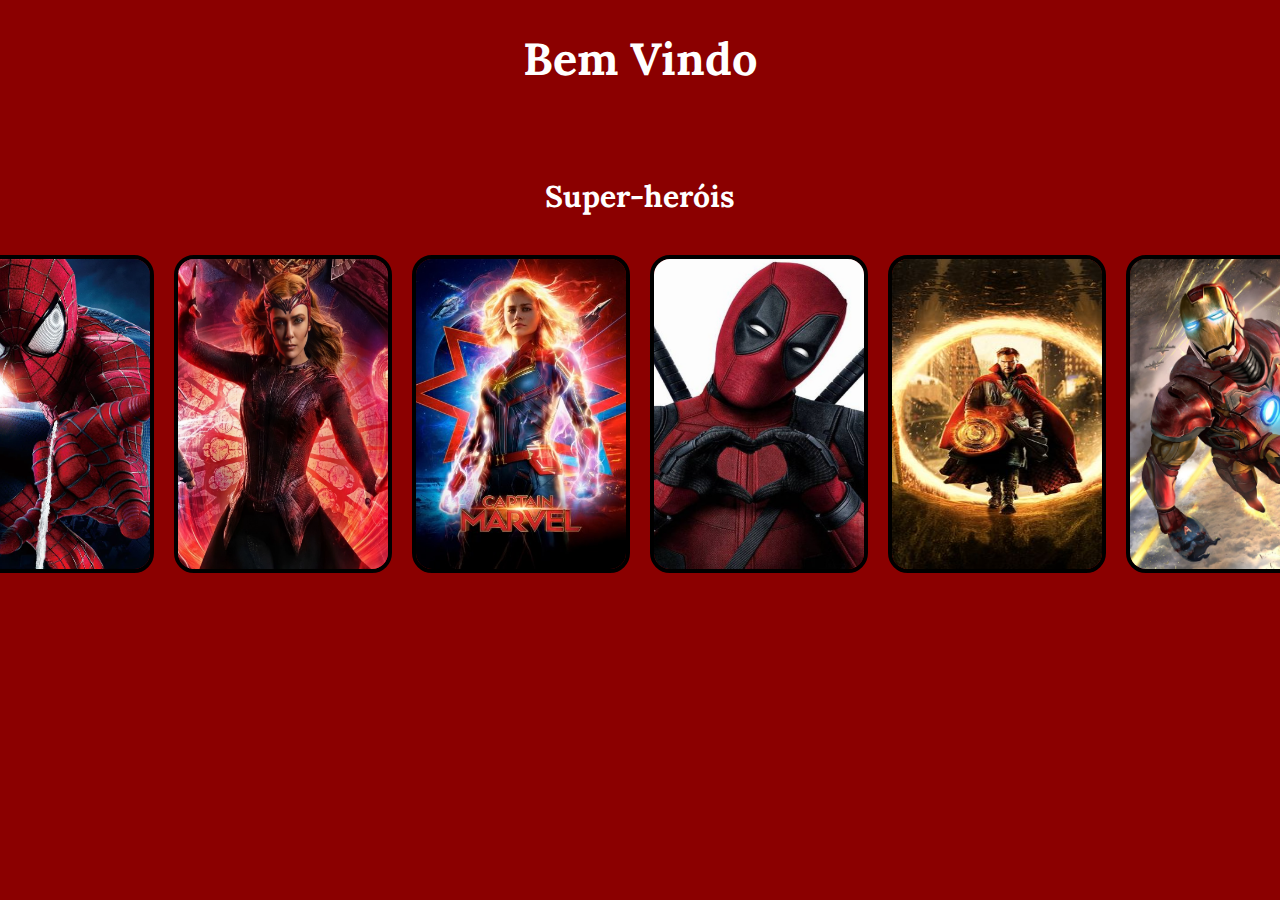
<file: index.html>
<!DOCTYPE html>
<html lang="pt-br">
<head>
    <meta charset="UTF-8">
    <meta name="viewport" content="width=device-width, initial-scale=1.0">
    <title>Super Heróis</title>
    <link rel="stylesheet" href="./css/style.css">
    <link rel="preconnect" href="https://fonts.googleapis.com">
    <link rel="preconnect" href="https://fonts.gstatic.com" crossorigin>
    <link href="https://fonts.googleapis.com/css2?family=Lora:ital,wght@0,400..700;1,400..700&display=swap" rel="stylesheet">
</head>
<body>
    <header class="container">
        <h1>Bem Vindo</h1>
    </header>

    <main class="container">
        <section id="herois">
            <h2>Super-heróis</h2>
            <div class="card">
                <a href="./herois/aranha.html" target="_blank">
                <img src="./img/homem-aranha.webp" alt=""></a>
                <a href="./herois/wanda.html" target="_blank">
                <img src="./img/wanda.webp" alt=""></a>
                <a href="./herois/marvel.html" target="_blank">
                <img src="./img/capita.jpg" alt=""></a>
                <a href="./herois/deadpool.html" target="_blank">
                <img src="./img/deadpool.png" alt=""></a>
                <a href="./herois/estranho.html" target="_blank">
                <img src="./img/estranho.jpg" alt=""></a>
                <a href="./herois/ferro.html" target="_blank">
                <img src="./img/ferro.jpg" alt=""></a>
            </div>
        </section>
    </main>
</body>
</html>
</file>
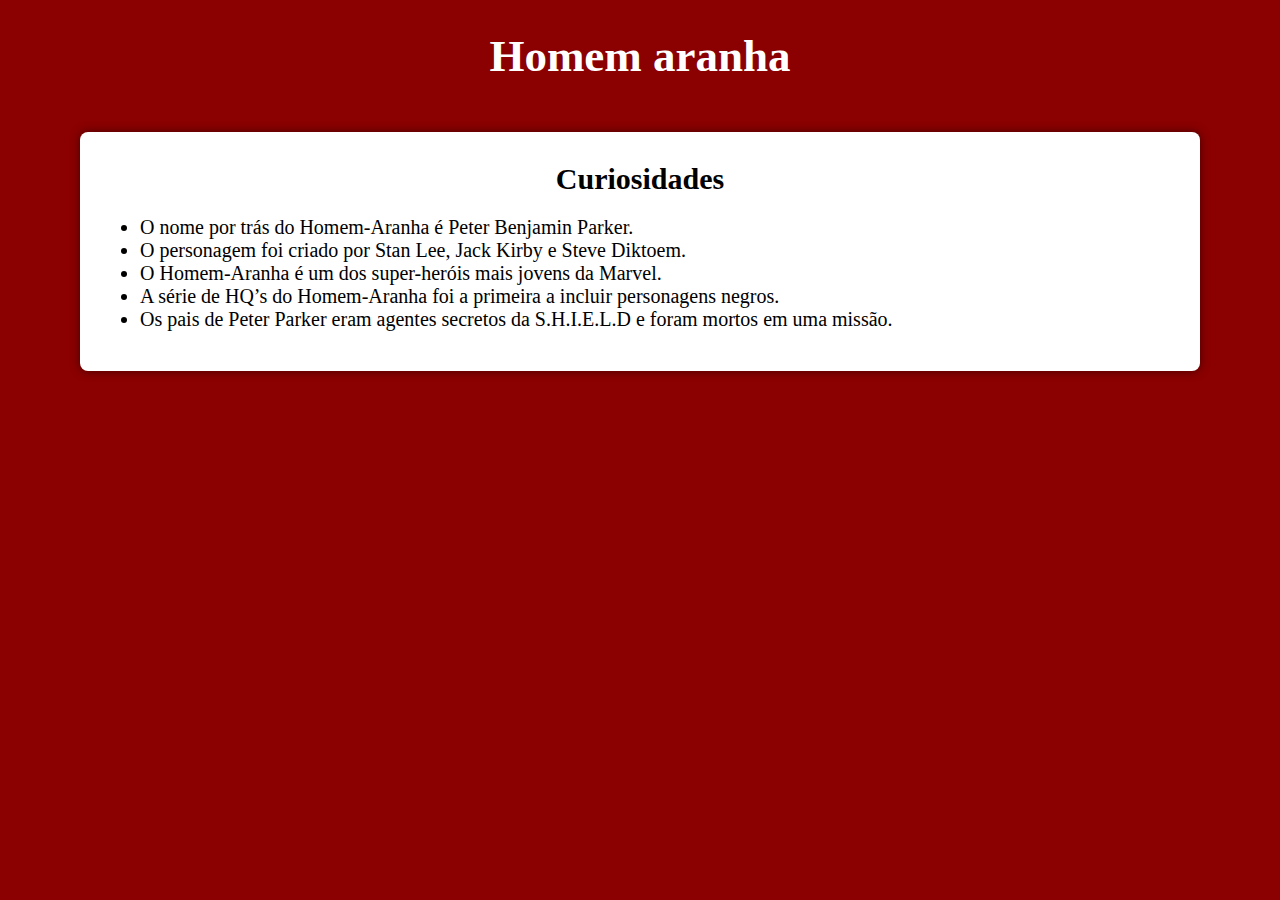
<file: herois/aranha.html>
<!DOCTYPE html>
<html lang="pt-br">
<head>
    <meta charset="UTF-8">
    <meta name="viewport" content="width=device-width, initial-scale=1.0">
    <title>Homem Aranha</title>
    <link rel="stylesheet" href="../css/herois.css">
</head>
<body>
    <header>
        <h1>Homem aranha</h1>
    </header>

    <main class="container">
        <h2>Curiosidades</h2>
        <ul class="curiosidades">
            <li>O nome por trás do Homem-Aranha é Peter Benjamin Parker.</li>
            <li>O personagem foi criado por Stan Lee, Jack Kirby e Steve Diktoem.</li>
            <li>O Homem-Aranha é um dos super-heróis mais jovens da Marvel.</li>
            <li>A série de HQ’s do Homem-Aranha foi a primeira a incluir personagens negros.</li>
            <li>Os pais de Peter Parker eram agentes secretos da S.H.I.E.L.D e foram mortos em uma missão.</li>
        </ul>
        
    </main>
</body>
</html>
</file>
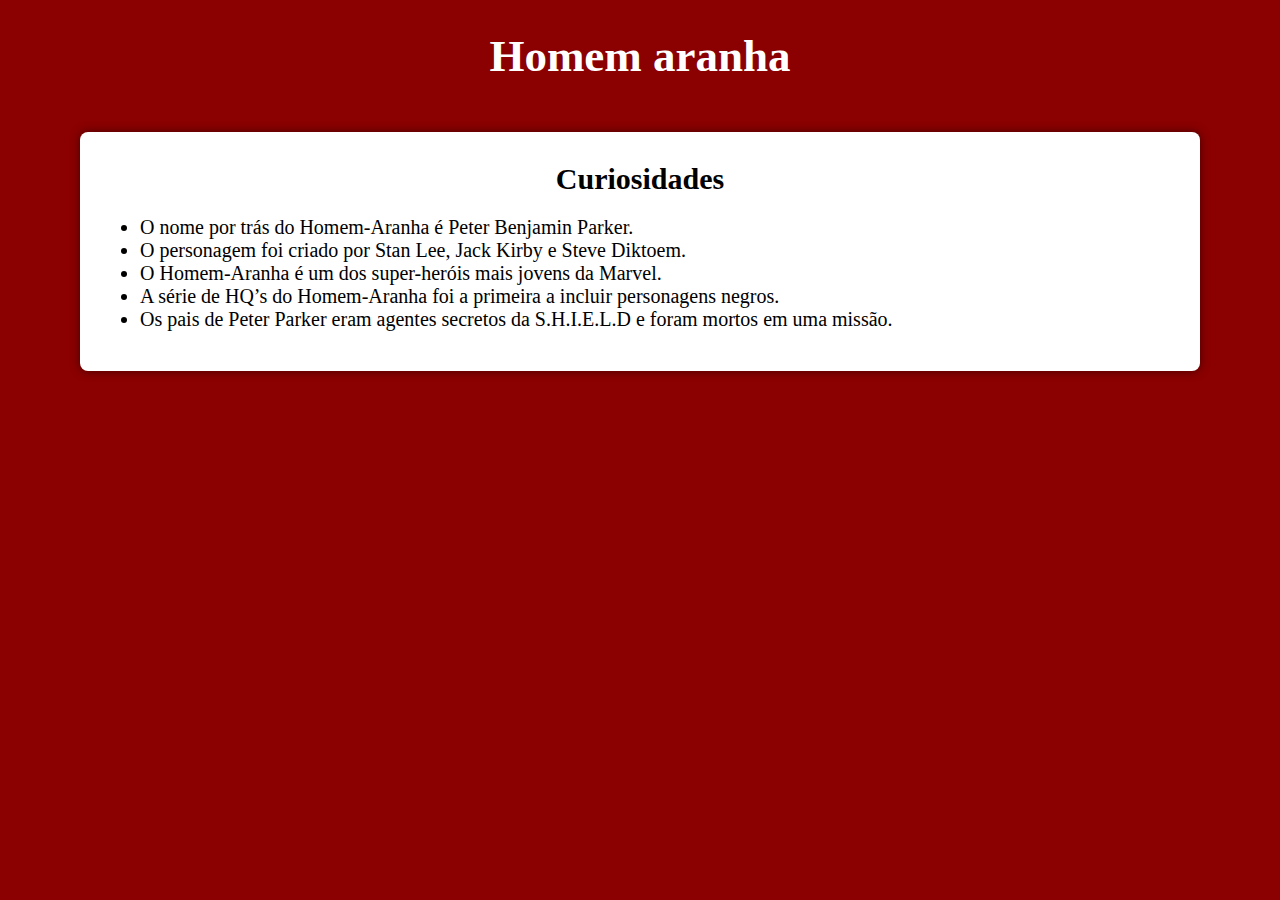
<file: herois/deadpool.html>
<!DOCTYPE html>
<html lang="pt-br">
<head>
    <meta charset="UTF-8">
    <meta name="viewport" content="width=device-width, initial-scale=1.0">
    <title>Deadpool</title>
    <link rel="stylesheet" href="../css/herois.css">
</head>
<body>
    <header>
        <h1>Homem aranha</h1>
    </header>

    <main class="container">
        <h2>Curiosidades</h2>
        <ul class="curiosidades">
            <li>O nome por trás do Homem-Aranha é Peter Benjamin Parker.</li>
            <li>O personagem foi criado por Stan Lee, Jack Kirby e Steve Diktoem.</li>
            <li>O Homem-Aranha é um dos super-heróis mais jovens da Marvel.</li>
            <li>A série de HQ’s do Homem-Aranha foi a primeira a incluir personagens negros.</li>
            <li>Os pais de Peter Parker eram agentes secretos da S.H.I.E.L.D e foram mortos em uma missão.</li>
        </ul>
        
    </main>
</body>
</html>
</file>
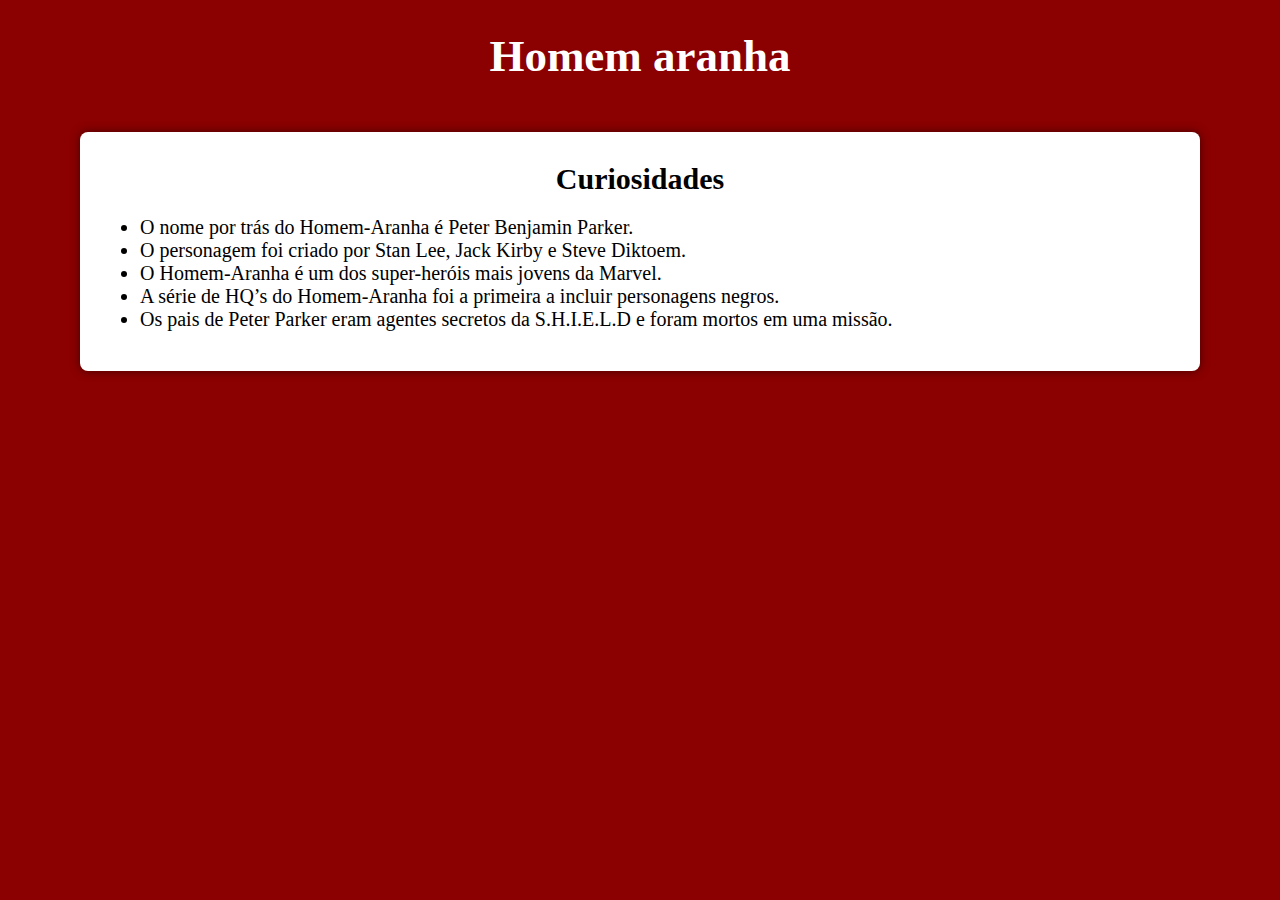
<file: herois/estranho.html>
<!DOCTYPE html>
<html lang="pt-br">
<head>
    <meta charset="UTF-8">
    <meta name="viewport" content="width=device-width, initial-scale=1.0">
    <title> Doutor Estranho</title>
    <link rel="stylesheet" href="../css/herois.css">
</head>
<body>
    <header>
        <h1>Homem aranha</h1>
    </header>

    <main class="container">
        <h2>Curiosidades</h2>
        <ul class="curiosidades">
            <li>O nome por trás do Homem-Aranha é Peter Benjamin Parker.</li>
            <li>O personagem foi criado por Stan Lee, Jack Kirby e Steve Diktoem.</li>
            <li>O Homem-Aranha é um dos super-heróis mais jovens da Marvel.</li>
            <li>A série de HQ’s do Homem-Aranha foi a primeira a incluir personagens negros.</li>
            <li>Os pais de Peter Parker eram agentes secretos da S.H.I.E.L.D e foram mortos em uma missão.</li>
        </ul>
        
    </main>
</body>
</html>
</file>
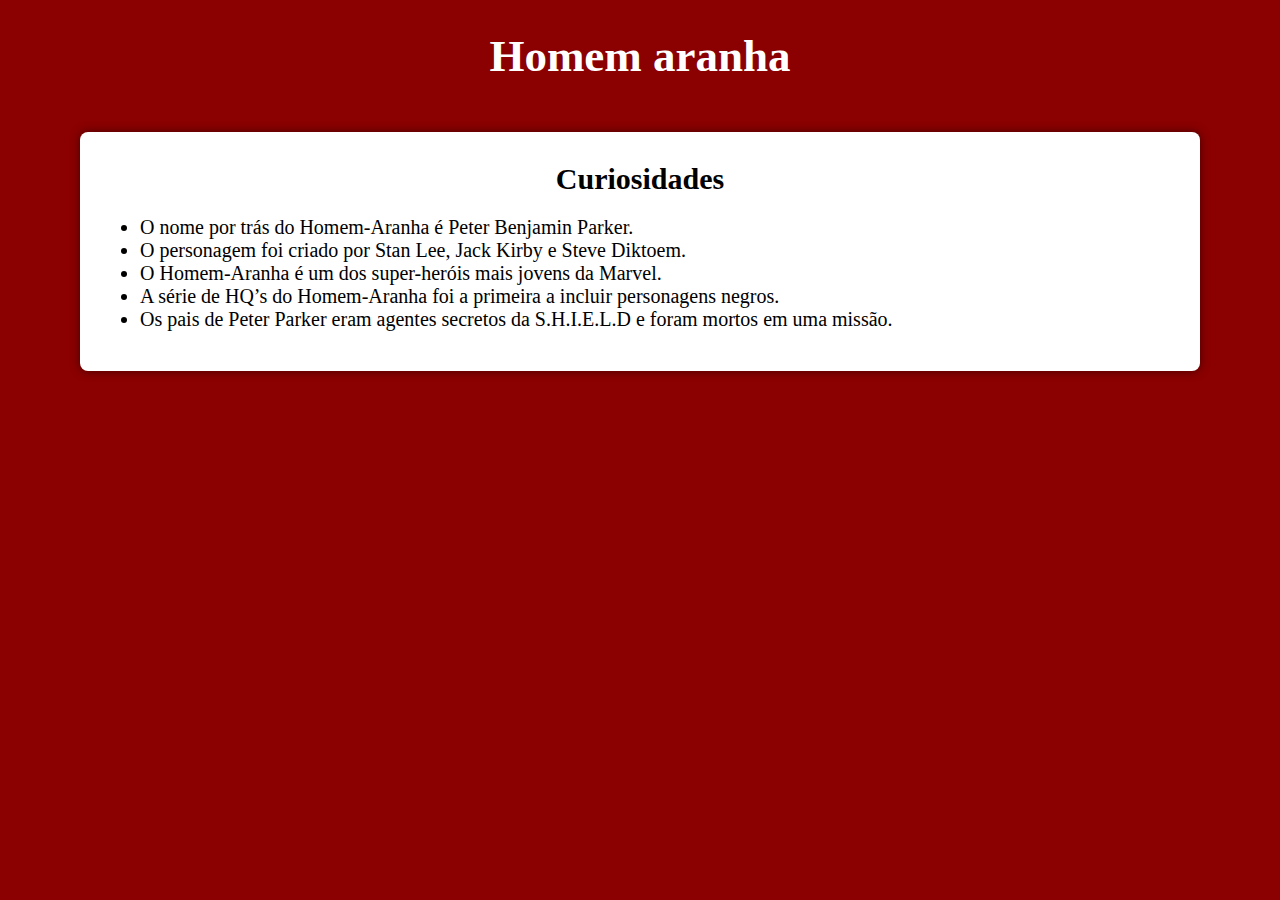
<file: herois/ferro.html>
<!DOCTYPE html>
<html lang="pt-br">
<head>
    <meta charset="UTF-8">
    <meta name="viewport" content="width=device-width, initial-scale=1.0">
    <title>Homem de Ferro</title>
    <link rel="stylesheet" href="../css/herois.css">
</head>
<body>
    <header>
        <h1>Homem aranha</h1>
    </header>

    <main class="container">
        <h2>Curiosidades</h2>
        <ul class="curiosidades">
            <li>O nome por trás do Homem-Aranha é Peter Benjamin Parker.</li>
            <li>O personagem foi criado por Stan Lee, Jack Kirby e Steve Diktoem.</li>
            <li>O Homem-Aranha é um dos super-heróis mais jovens da Marvel.</li>
            <li>A série de HQ’s do Homem-Aranha foi a primeira a incluir personagens negros.</li>
            <li>Os pais de Peter Parker eram agentes secretos da S.H.I.E.L.D e foram mortos em uma missão.</li>
        </ul>
        
    </main>
</body>
</html>
</file>
<file: css/style.css>
*{
    margin: 0;
}
body{
    background-color: darkred;
}
header{
    background-color: darkred;
    color: white;
    padding: 30px;
}

header h1{
    text-align: center;
    font-family: 'Lora';
    font-size: 45px;
}
section h2{
    margin-top: 50px;
    padding: 30 auto;
    background-color: darkred;
    font-family: 'Lora';
    padding: 10px;
    text-align: center;
    font-size: 30px;
    color: white;
}
.card{
    display: flex;
    justify-content: center;
    background-color: darkred;
    padding: 30px 15px;
}
.card img{
    border: 4px solid black;
    border-radius: 20px;
    width: 210px;
    height: 310px;
    margin: 0 10px;
    cursor: pointer;
    transition: 0.5s;
}
.card img:hover{
    transform: scale(1.2);
}
</file>
<file: css/herois.css>
*{
    margin: 0;
}
body{
    background-color: darkred;
}
header{
    background-color: darkred;
    color: white;
    padding: 30px;
}

header h1{
    text-align: center;
    font-family: 'Lora';
    font-size: 45px;
}

main{
    margin: 20px 80px;
    border-radius: 8px;
    box-shadow: 0 0 10px rgba(0, 0, 0, 0.5);
    background-color: #ffffff;
    padding: 20px;
}
main h2{
    text-align: center;
    font-family: 'Lora';
    font-size: 30px;
}
.curiosidades li{
    font-size: 20px;
    font-family: 'Lora';
}
.curiosidades{
    padding-bottom: 20px;
}
.container h2{
    padding-top: 10px;
    padding-bottom: 20px;
}
</file>
